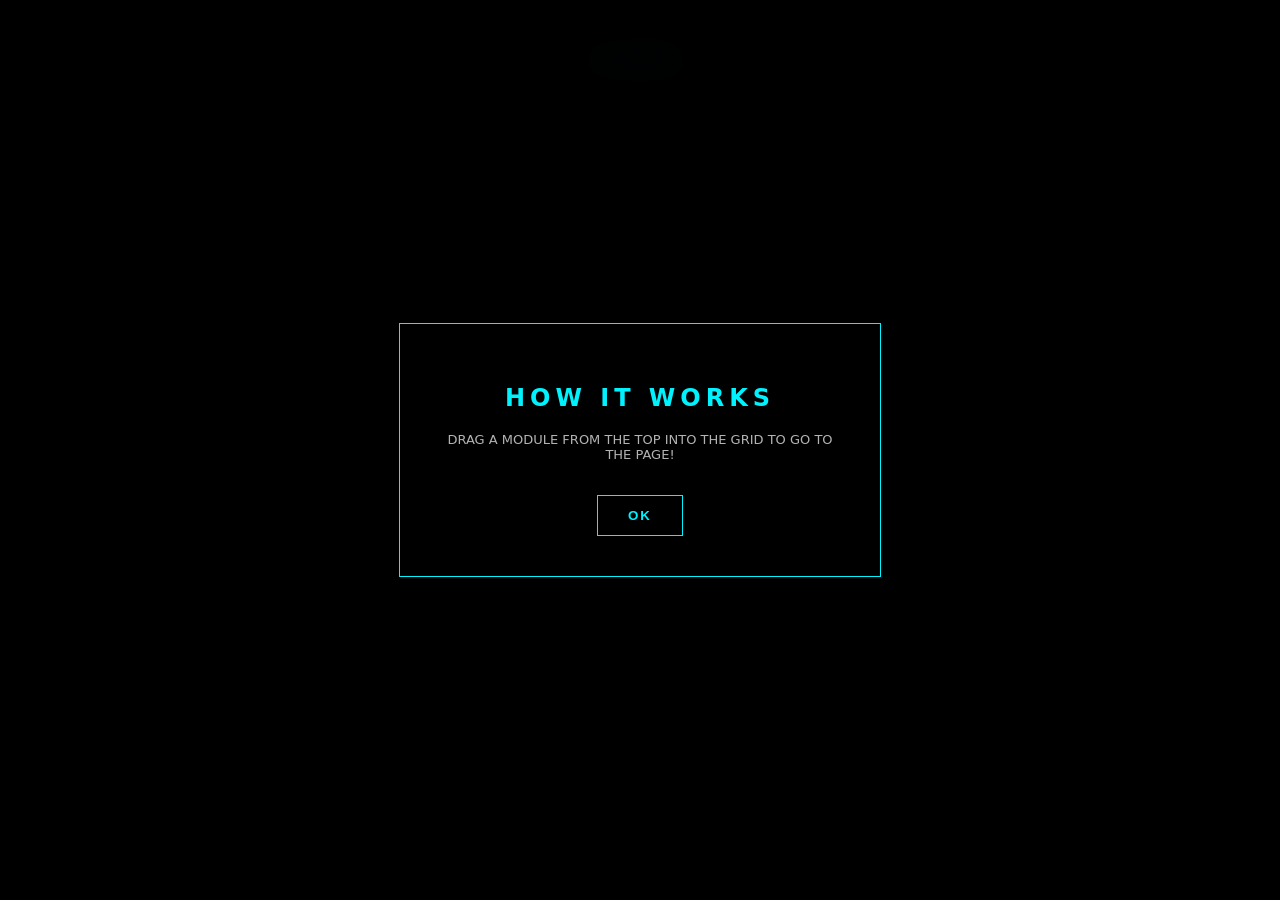
<file: index.html>
<!DOCTYPE html>
<html lang="en">
<head>
    <meta charset="UTF-8">
    <title>INDEX</title>
    <link rel="stylesheet" href="style.css">
</head>
<body>

    <div id="guide-overlay">
        <div id="guide-box">
            <h2 style="color:var(--accent); letter-spacing:5px;">HOW IT WORKS</h2>
            <p style="font-size:13px; opacity:0.7;">DRAG A MODULE FROM THE TOP INTO THE GRID TO GO TO THE PAGE!</p>
            <button id="ok-btn">OK</button>
        </div>
    </div>

    <nav id="nav-bar">
        <div class="nav-items">
            <div class="nav-pill" data-target="page1.html">1</div>
            <div class="nav-pill" data-target="page2.html">2</div>
            <div class="brand-logo" onclick="window.location.href='index.html'">
                <span class="logo-accent">[</span> HOME <span class="logo-accent">]</span>
            </div>
            <div class="nav-pill" data-target="page3.html">3</div>
            <div class="nav-pill" data-target="page4.html">4</div>
        </div>
    </nav>

    <div id="workspace">
        <div id="status" style="opacity:0.1; font-size:3rem; letter-spacing:15px; text-align:center;">DRAG MODULES FROM THE TOP HERE!</div>
    </div>

    <script src="script.js"></script>
</body>
</html>
</file>
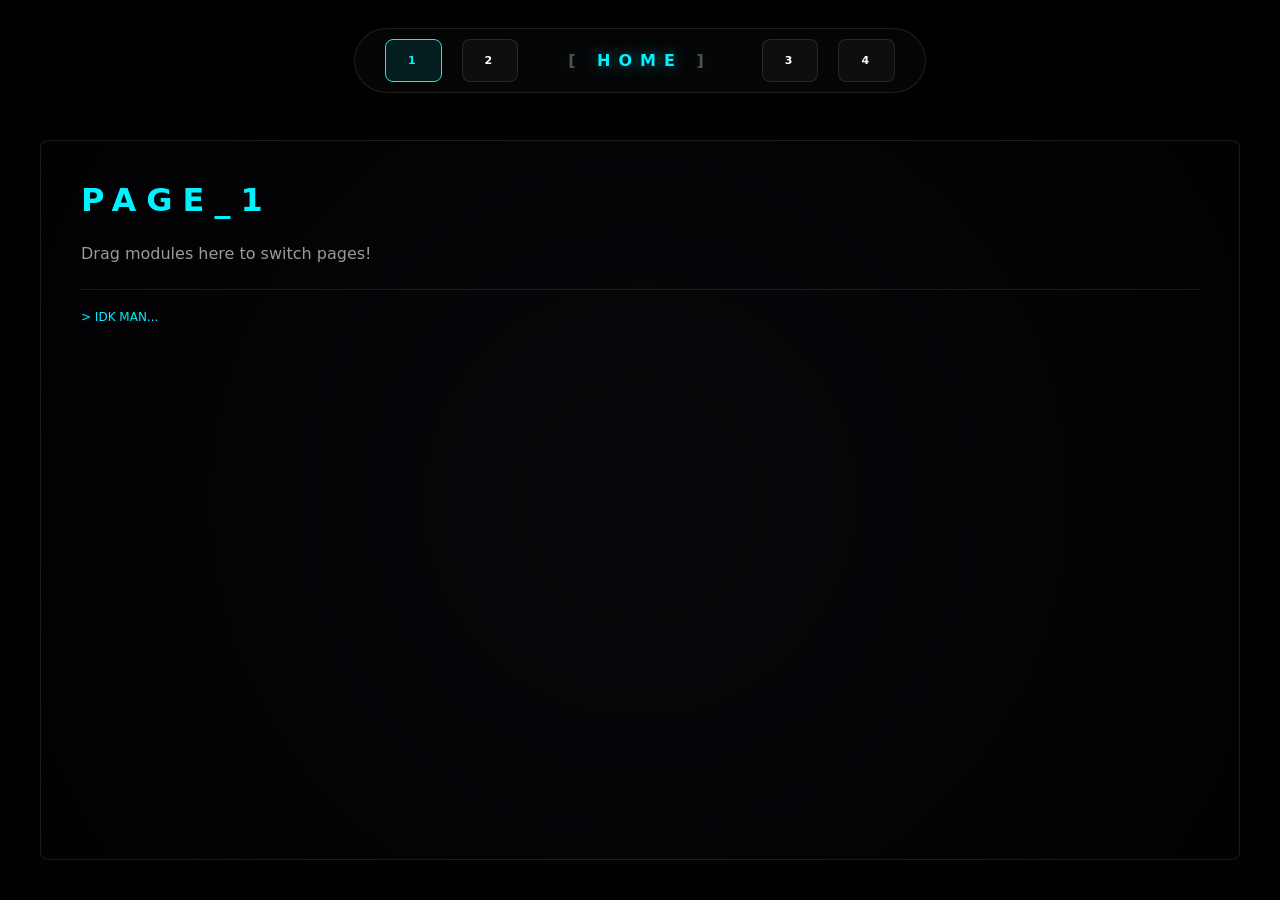
<file: page1.html>
<!DOCTYPE html>
<html lang="en">
<head>
    <meta charset="UTF-8">
    <title>1</title>
    <link rel="stylesheet" href="style.css">
</head>
<body>
    <nav id="nav-bar">
        <div class="nav-items">
            <div class="nav-pill" data-target="page1.html">1</div>
            <div class="nav-pill" data-target="page2.html">2</div>
            <div class="brand-logo" onclick="window.location.href='index.html'">
                <span class="logo-accent">[</span> HOME <span class="logo-accent">]</span>
            </div>
            <div class="nav-pill" data-target="page3.html">3</div>
            <div class="nav-pill" data-target="page4.html">4</div>
        </div>
    </nav>

    <div id="workspace">
        <div class="content-inner">
            <h1 style="color:var(--accent); letter-spacing:10px; margin-top: 0;">PAGE_1</h1>
            <p style="opacity:0.6; line-height:1.8;">Drag modules here to switch pages!</p>
            <hr style="border:0; border-top:1px solid var(--border); margin:20px 0;">
            <p style="color: var(--accent); font-size: 12px;">> IDK MAN...</p>
        </div>
    </div>
    <script src="script.js"></script>
</body>
</html>
</file>
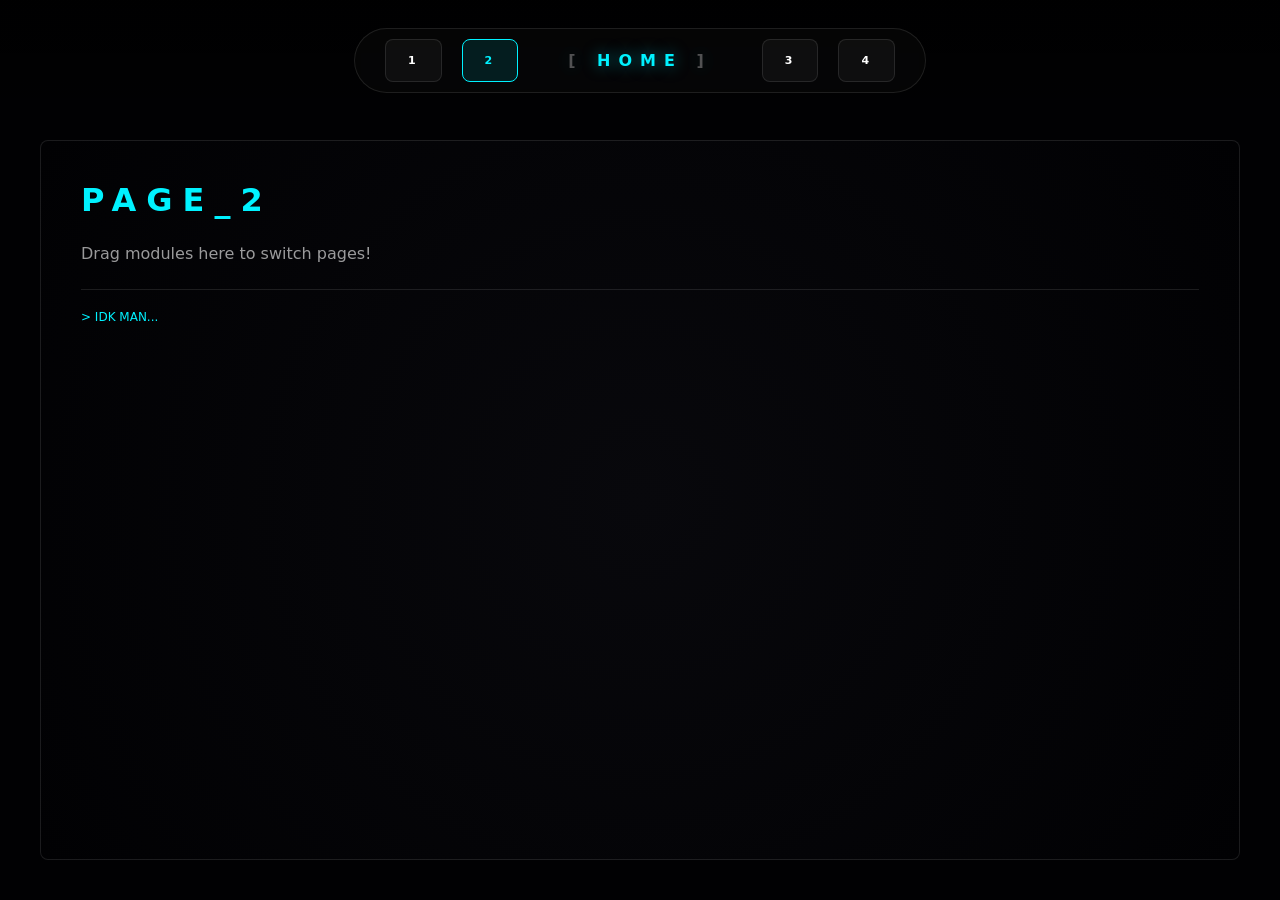
<file: page2.html>
<!DOCTYPE html>
<html lang="en">
<head>
    <meta charset="UTF-8">
    <title>2</title>
    <link rel="stylesheet" href="style.css">
</head>
<body>
    <nav id="nav-bar">
        <div class="nav-items">
            <div class="nav-pill" data-target="page1.html">1</div>
            <div class="nav-pill" data-target="page2.html">2</div>
            <div class="brand-logo" onclick="window.location.href='index.html'">
                <span class="logo-accent">[</span> HOME <span class="logo-accent">]</span>
            </div>
            <div class="nav-pill" data-target="page3.html">3</div>
            <div class="nav-pill" data-target="page4.html">4</div>
        </div>
    </nav>

    <div id="workspace">
        <div class="content-inner">
            <h1 style="color:var(--accent); letter-spacing:10px; margin-top: 0;">PAGE_2</h1>
            <p style="opacity:0.6; line-height:1.8;">Drag modules here to switch pages!</p>
            <hr style="border:0; border-top:1px solid var(--border); margin:20px 0;">
            <p style="color: var(--accent); font-size: 12px;">> IDK MAN...</p>
        </div>
    </div>
    <script src="script.js"></script>
</body>
</html>
</file>
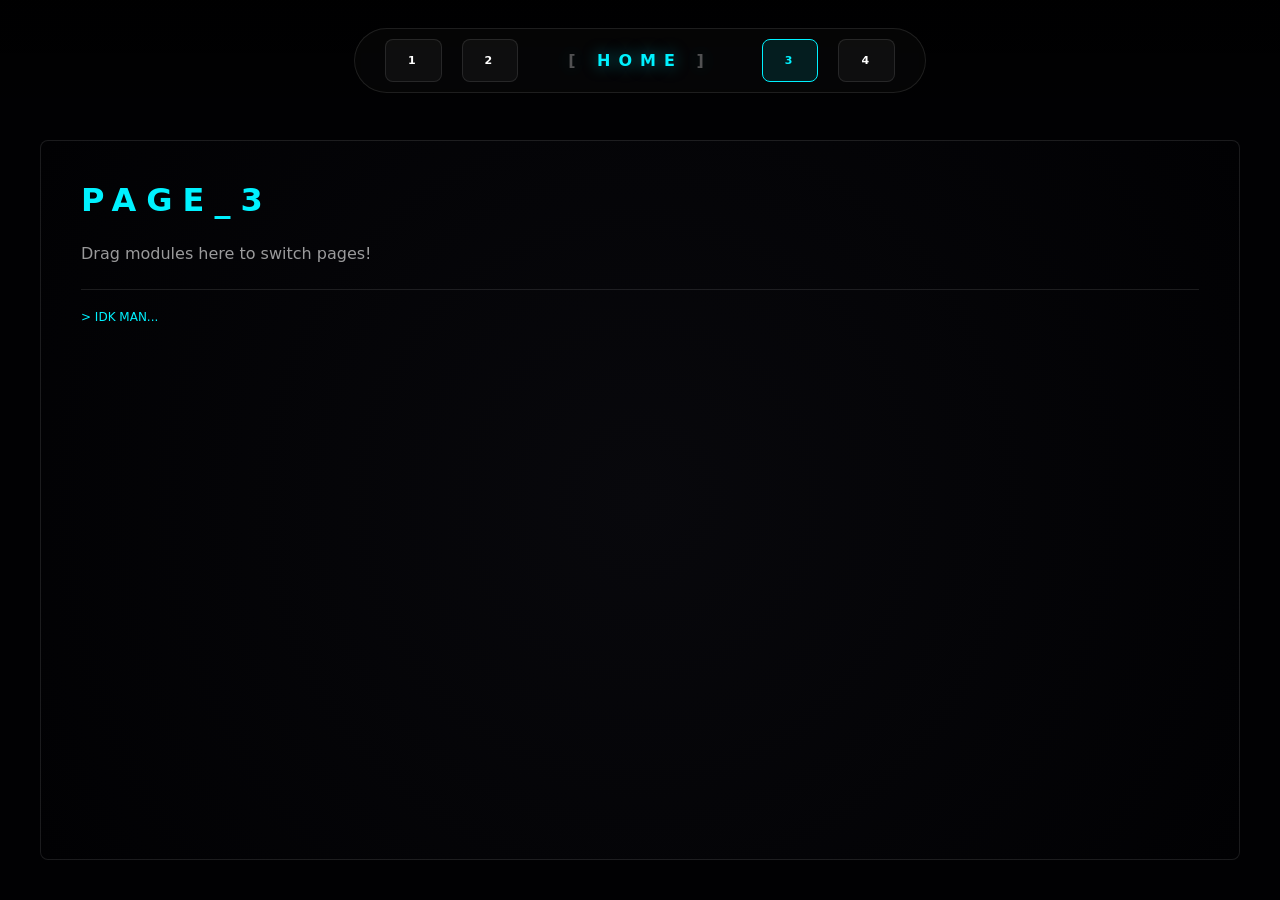
<file: page3.html>
<!DOCTYPE html>
<html lang="en">
<head>
    <meta charset="UTF-8">
    <title>3</title>
    <link rel="stylesheet" href="style.css">
</head>
<body>
    <nav id="nav-bar">
        <div class="nav-items">
            <div class="nav-pill" data-target="page1.html">1</div>
            <div class="nav-pill" data-target="page2.html">2</div>
            <div class="brand-logo" onclick="window.location.href='index.html'">
                <span class="logo-accent">[</span> HOME <span class="logo-accent">]</span>
            </div>
            <div class="nav-pill" data-target="page3.html">3</div>
            <div class="nav-pill" data-target="page4.html">4</div>
        </div>
    </nav>

    <div id="workspace">
        <div class="content-inner">
            <h1 style="color:var(--accent); letter-spacing:10px; margin-top: 0;">PAGE_3</h1>
            <p style="opacity:0.6; line-height:1.8;">Drag modules here to switch pages!</p>
            <hr style="border:0; border-top:1px solid var(--border); margin:20px 0;">
            <p style="color: var(--accent); font-size: 12px;">> IDK MAN...</p>
        </div>
    </div>
    <script src="script.js"></script>
</body>
</html>
</file>
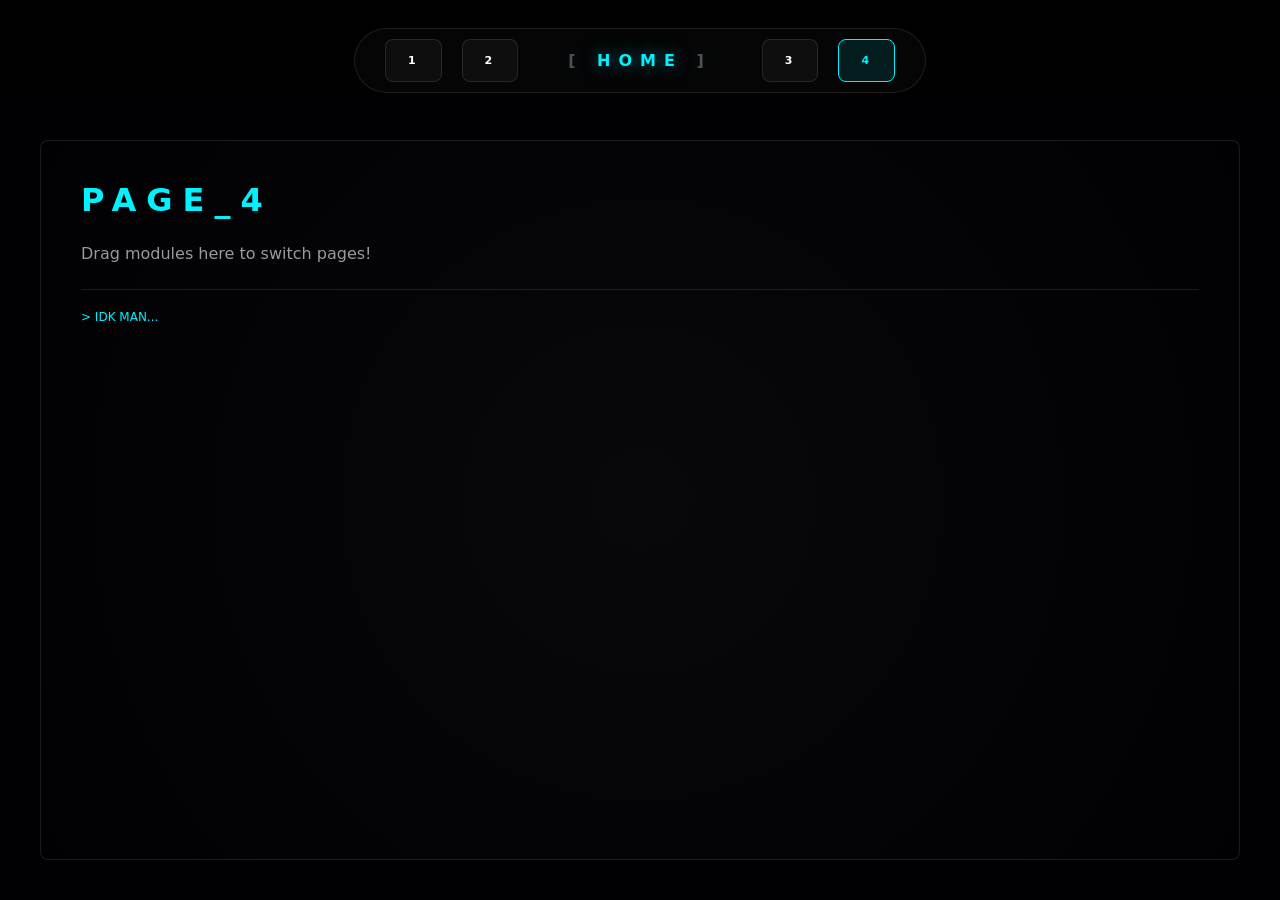
<file: page4.html>
<!DOCTYPE html>
<html lang="en">
<head>
    <meta charset="UTF-8">
    <title>4</title>
    <link rel="stylesheet" href="style.css">
</head>
<body>
    <nav id="nav-bar">
        <div class="nav-items">
            <div class="nav-pill" data-target="page1.html">1</div>
            <div class="nav-pill" data-target="page2.html">2</div>
            <div class="brand-logo" onclick="window.location.href='index.html'">
                <span class="logo-accent">[</span> HOME <span class="logo-accent">]</span>
            </div>
            <div class="nav-pill" data-target="page3.html">3</div>
            <div class="nav-pill" data-target="page4.html">4</div>
        </div>
    </nav>

    <div id="workspace">
        <div class="content-inner">
            <h1 style="color:var(--accent); letter-spacing:10px; margin-top: 0;">PAGE_4</h1>
            <p style="opacity:0.6; line-height:1.8;">Drag modules here to switch pages!</p>
            <hr style="border:0; border-top:1px solid var(--border); margin:20px 0;">
            <p style="color: var(--accent); font-size: 12px;">> IDK MAN...</p>
        </div>
    </div>
    <script src="script.js"></script>
</body>
</html>
</file>
<file: style.css>
:root {
    --bg: #010103;
    --accent: #00f2ff;
    --panel: rgba(255, 255, 255, 0.04);
    --border: rgba(255, 255, 255, 0.1);
}

body, html {
    margin: 0; padding: 0;
    background: var(--bg);
    color: #fff;
    font-family: 'Inter', system-ui, sans-serif;
    height: 100vh;
    display: flex;
    flex-direction: column;
    overflow: hidden;
    user-select: none;
}

/* Nav stuff */
#nav-bar {
    width: 100%;
    height: 120px;
    display: flex;
    justify-content: center;
    align-items: center;
    background: linear-gradient(to bottom, rgba(0,0,0,0.9), transparent);
    z-index: 100;
}

.nav-items { 
    display: flex; 
    align-items: center; 
    justify-content: center;
    gap: 20px; 
    background: rgba(255,255,255,0.02);
    padding: 10px 30px;
    border: 1px solid var(--border);
    border-radius: 50px;
    backdrop-filter: blur(10px);
}

.nav-pill {
    padding: 14px 22px;
    background: var(--panel);
    border: 1px solid var(--border);
    border-radius: 8px;
    font-size: 11px;
    font-weight: 900;
    letter-spacing: 3px;
    cursor: grab;
    transition: all 0.3s ease;
    white-space: nowrap;
}

.nav-pill:hover { border-color: var(--accent); color: var(--accent); }

/* Auto-highlight class using js, kinda pointless */
.nav-pill.active-page {
    border-color: var(--accent); 
    background: rgba(0, 242, 255, 0.1); 
    color: var(--accent);
}

.brand-logo { 
    padding: 0 30px; 
    color: var(--accent); 
    font-weight: 900; 
    letter-spacing: 8px; 
    cursor: pointer;
    transition: all 0.4s cubic-bezier(0.175, 0.885, 0.32, 1.275);
    text-shadow: 0 0 15px rgba(0, 242, 255, 0.5);
}

.logo-accent { opacity: 0.3; color: #fff; }
.brand-logo:hover { transform: scale(1.1); text-shadow: 0 0 25px var(--accent); }

#workspace {
    flex: 1; 
    margin: 20px 40px 40px;
    border: 1px solid var(--border);
    border-radius: 8px; 
    display: flex; 
    flex-direction: column;
    background: radial-gradient(circle at center, #08080c 0%, #010103 100%);
    transition: all 0.3s ease;
    overflow: hidden;
}

#workspace.drag-over { border-color: var(--accent); background: rgba(0, 242, 255, 0.05); }

.content-inner {
    padding: 40px;
    flex: 1;
    overflow-y: auto;
}

/* What the fake box looks like */
.proxy {
    position: fixed; padding: 12px 24px; background: var(--accent);
    color: #000; font-weight: 900; font-size: 11px;
    pointer-events: none; z-index: 9999;
    box-shadow: 0 10px 30px rgba(0, 242, 255, 0.4);
    border-radius: 8px;
}

#guide-overlay {
    position: fixed; inset: 0;
    background: rgba(0, 0, 0, 0.95);
    backdrop-filter: blur(15px);
    z-index: 5000;
    display: none;
    align-items: center;
    justify-content: center;
    transition: opacity 0.5s ease;
}

#guide-box {
    width: 400px; padding: 40px; border: 1px solid var(--accent);
    text-align: center; background: #000;
}

#ok-btn {
    background: transparent; border: 1px solid var(--accent);
    color: var(--accent); padding: 12px 30px; cursor: pointer;
    font-weight: 800; letter-spacing: 2px; margin-top: 20px;
}

.hidden { display: none !important; }
</file>
